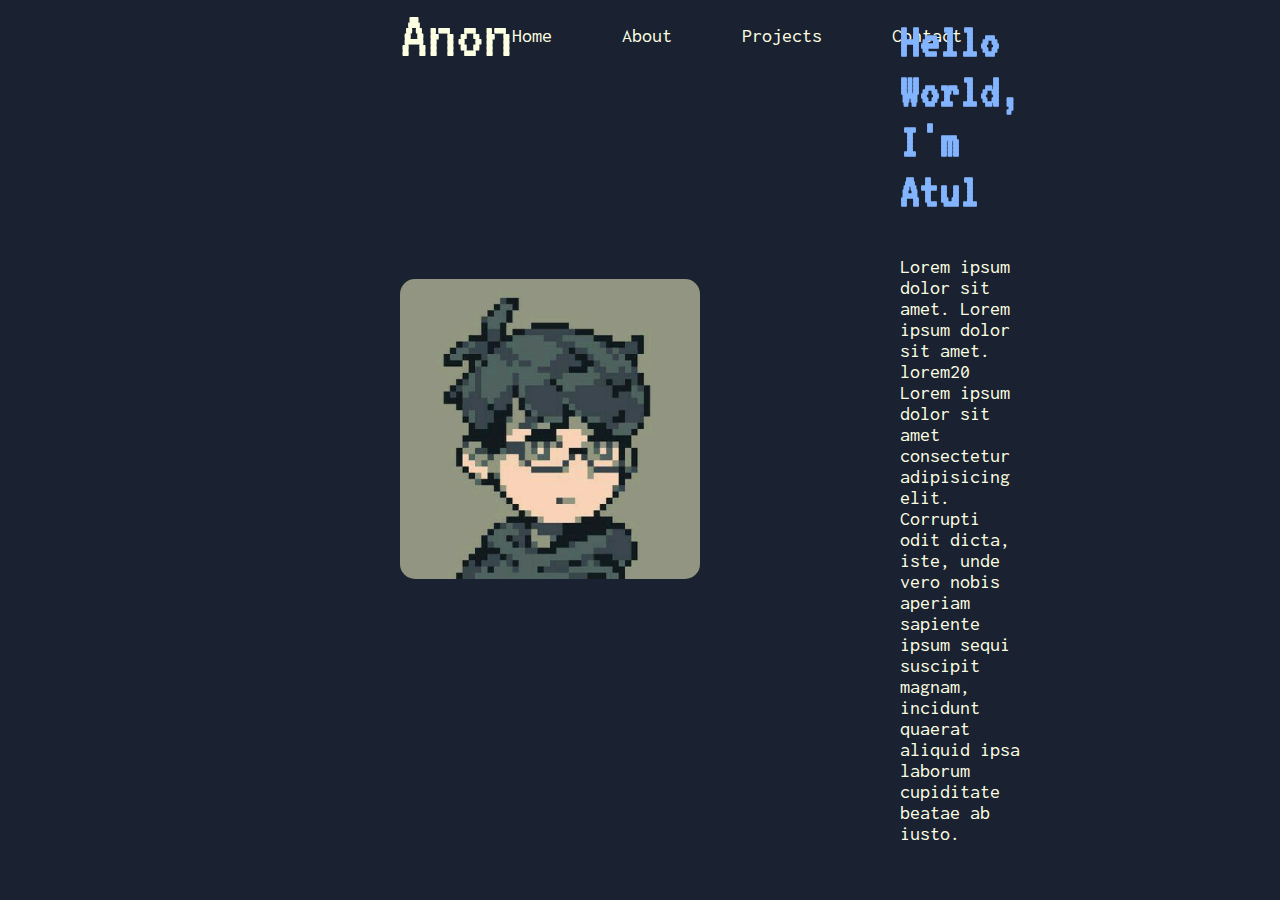
<file: index.html>
<!DOCTYPE html>
<html lang="en">

<head>
    <meta charset="UTF-8">
    <meta name="viewport" content="width=device-width, initial-scale=1.0">
    <title>Atul K.</title>
    <link rel="stylesheet" href="style.css">
</head>

<body>
    <header>
        <nav class="navbar">
            <div class="logo">
                <a href="#home">Anon</a>
            </div>
            <ul class="nav-links">
                <li><a href="#home">Home</a></li>
                <li><a href="#about">About</a></li>
                <li><a href="#projects">Projects</a></li>
                <li><a href="#contact">Contact</a></li>
            </ul>
        </nav>
    </header>

    <main>
        <section class="hero" id="home">
            <div class="profile">
                <img src="/assets/anon.jpeg" alt="Profile Picture of Atul Kevat">
            </div>
            <div class="intro">
                <h1>Hello World, I'm Atul</h1>
                <p>Lorem ipsum dolor sit amet.
                    Lorem ipsum dolor sit amet. lorem20
                    Lorem ipsum dolor sit amet consectetur adipisicing elit. Corrupti odit dicta, iste, unde vero nobis aperiam sapiente ipsum sequi suscipit magnam, incidunt quaerat aliquid ipsa laborum cupiditate beatae ab iusto.
                </p>
            </div>
        </section>
    </main>
</body>

</html>
</file>
<file: style.css>
@import url('https://fonts.googleapis.com/css2?family=VT323&display=swap');
@import url('https://fonts.googleapis.com/css2?family=Inconsolata:wght@200..900&display=swap');
* {
    margin: 0;
    padding: 0;
}
body {
    background-color: #1A2130;
    font-family: "Inconsolata", monospace;

}

.navbar {
    display: flex;
    justify-content: space-between;
    align-items: center;
    padding: 0 400px;
}

.navbar a {
    text-decoration: none;
    color: #FDFFE2;
}

.navbar .nav-links a:hover {
    color: #83B4FF;
}

ul {
    list-style-type: none;
    display: flex;
    gap: 70px;
}

.navbar .logo {
    font-family: "VT323", monospace;
    /* font-weight: 400; */
    font-style: normal;
    font-size: 70px;
}

.nav-links {
    margin: 0px 0px 0px 0px;
    padding: 0px 0px 0px 0px;
    font-size: 20px;
}

/* -------------------------------------------------------------------------- */

.hero {
    width: auto;
    height: 80vh;
    background-color: #1A2130;
    display: flex;
    justify-content: space-between;
    align-items: center;
    padding: 0 400px;
}

.hero img{
    width: 300px;
    height: 300px;
    border-radius: 5%;
    margin-right: 200px;
}

.intro h1 {
    color: #83B4FF;
    font-family: "VT323", monospace;
    font-size: 50px;
    margin-bottom: 40px;
}

.intro p {
    color: #FDFFE2;
    font-size: 20px;
}
</file>
